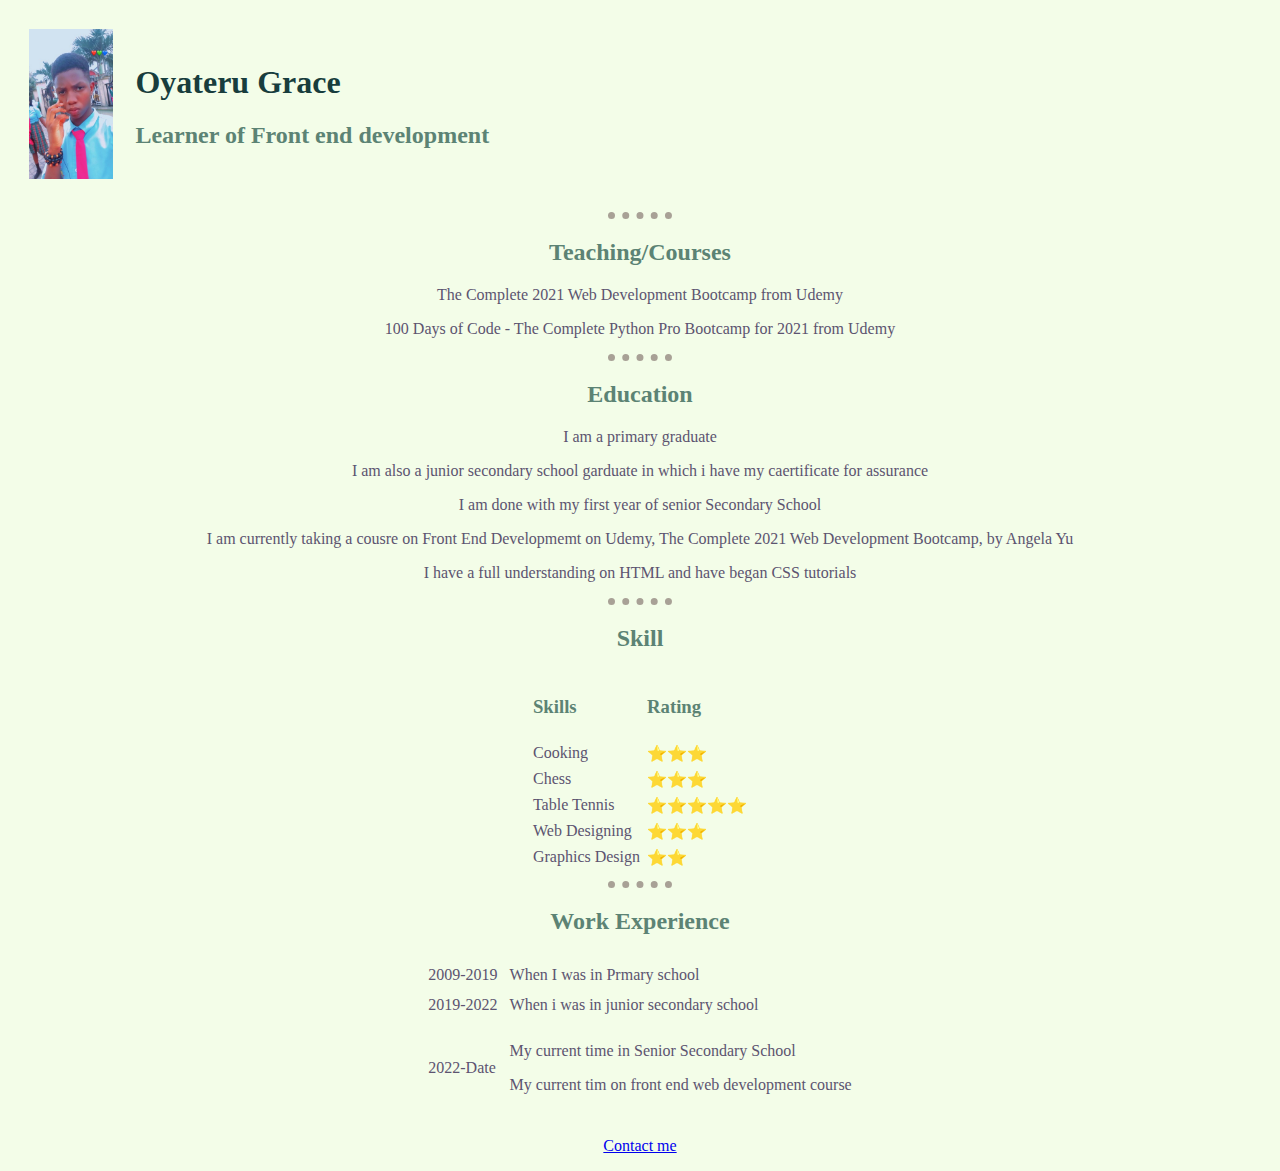
<file: index.html>
<!DOCTYPE html>
<html lang="en">
<head>
    <meta charset="UTF-8">
    <meta name="viewport" content="width=device-width, initial-scale=1.0">
    <title>My CV</title>
    <link rel="stylesheet" href="css/styles.css">
   
</head>
<body>
    <table cellspacing="20">
        <tr>
            <td><img src="./images/31952.jpg" alt="Grace Profile picture" ></td>
            <td>
                <p><h1 >Oyateru Grace</h1></p>
                <p><h2>Learner of Front end development</h2></p>
            </td>
        </tr>
    </table>
    <center>
    <hr/>
    <h2>Teaching/Courses</h2>
       <p> The Complete 2021 Web Development Bootcamp from Udemy</p>
       <p>100 Days of Code - The Complete Python Pro Bootcamp for 2021 from Udemy</p>
    
    <hr/>
    <h2>Education</h2>
    
    <p>I am a primary graduate</p>
    <p>I am also a junior secondary school garduate in which i have my caertificate for assurance</p>
    <p>I am done with my first year of senior Secondary School</p>
    <p>I am currently taking  a cousre on Front End Developmemt on Udemy, The Complete 2021 Web Development Bootcamp, by Angela Yu</p>
    <p>I have a full understanding on HTML and have began CSS tutorials </p>
    <hr/>
    
    <table cellspacing="5">
        <thead><h2>Skill</h2></thead>
        <tbody>
            <tr>
                <td><h3>Skills</h3></td>
                <td><h3>Rating</h3></td>
            </tr>
            <tr>
                <td>Cooking</td>
                <td>⭐⭐⭐</td>
            </tr>
            <tr>
                <td>Chess</td>
                <td>⭐⭐⭐</td>
            </tr>
            <tr>
                <td>Table Tennis</td>
                <td>⭐⭐⭐⭐⭐</td>
            </tr>
            <tr>
                <td>Web Designing</td>
                <td>⭐⭐⭐</td>
            </tr>
            <tr>
                <td>Graphics Design</td>
                <td>⭐⭐</td>
            </tr>
        </tbody>
        
    </table>
    <hr/>
    <table cellspacing="10">
        <thead><h2>Work Experience</h2></thead>

        <tbody >
            <tr>
                <td>2009-2019</td>
                <td>When I was in Prmary school</td>
            </tr>
            <tr>
                <td>2019-2022</td>
                <td>When i was in junior secondary school</td>
            </tr>
            <tr>
                <td><p>2022-Date</p>
                <p></p></td>
                <td>
                    <p>My current time in Senior Secondary School</p> 
                    <p>My current tim on front end web development course</p>
                </td>
            </tr>
        </tbody>
    </table>
    <p><a href="Contact.html">Contact me</a></p>
    
</body>
</html>
</file>
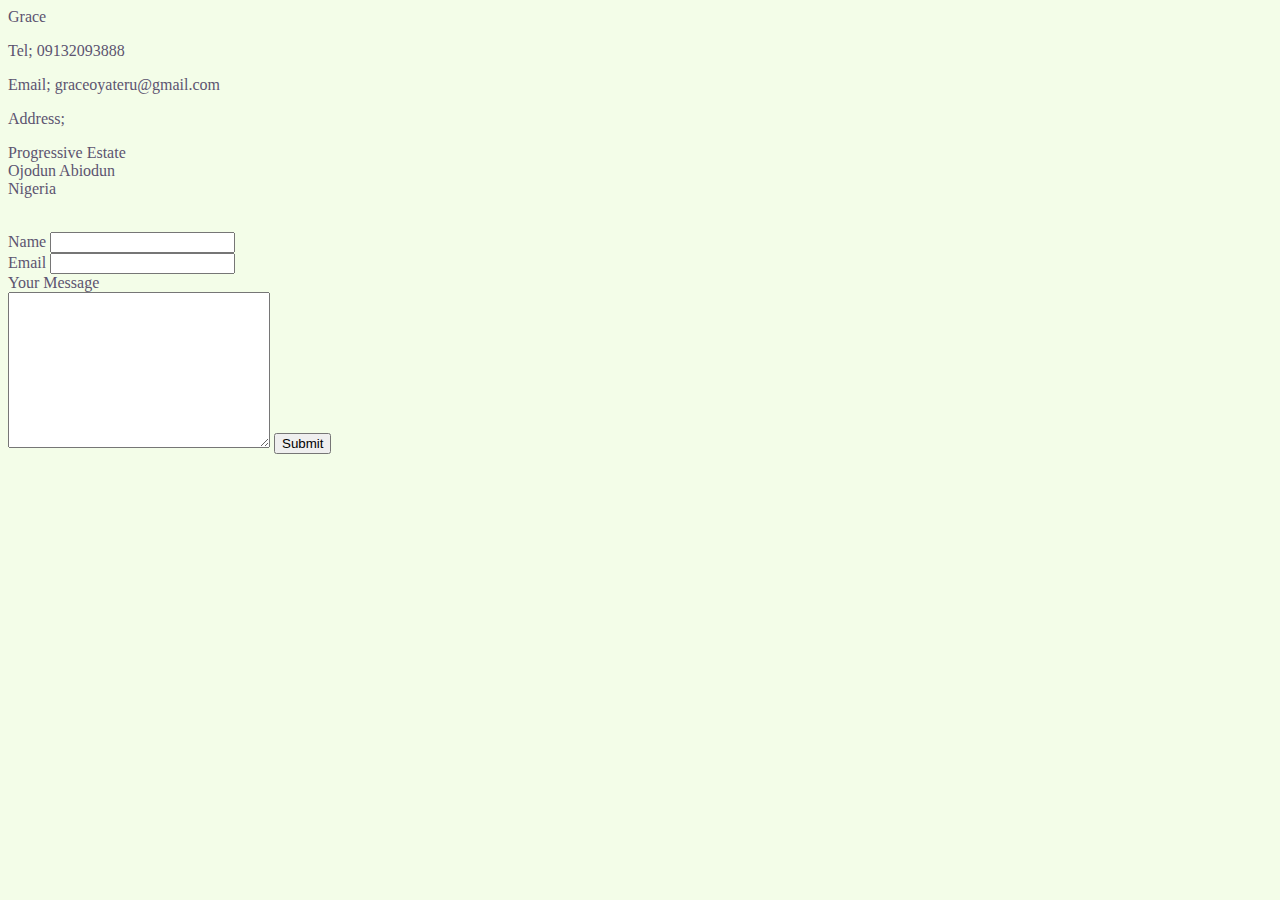
<file: Contact.html>
<!DOCTYPE html>
<html lang="en">
<head>
    <meta charset="UTF-8">
    <meta name="viewport" content="width=device-width, initial-scale=1.0">
    <title>Contact Me</title>
    <link rel="stylesheet" href="css/styles.css">
</head>Grace
<body>

        
        <p>Tel; 09132093888</p>
        <p>Email; graceoyateru@gmail.com</p>
        <p>Address;</p>
        <p>
            Progressive Estate <br/>
            Ojodun Abiodun <br/>
            Nigeria <br/>
        </p>
        <br/>
        <form  action="mailto:info@graceoyateru.com" method="" enctype="text/plain">
            <label>Name</label>
            <input type="text" name="yourName" id=""> <br/>
            <label>Email</label>
            <input type="email" name="youremail" id=""><br/>
            
            <label>Your Message</label> <br/>
            <textarea name=" " id="" cols="30" rows="10"></textarea>
            <input type="submit" name="yourMessage" id="" >
        </form><STYLE></STYLE>
        

</body>
</html>
</file>
<file: css/styles.css>
body {
    background-color: #F3FDE8;
    color:#5C5470;
    font-family: cursive;
}

hr { 
    background-color:none;
    border-color: #A8A196;
    border-style: dotted none none;
    border-width:7px;
    width: 5%;
    
}

img{
    height: 150px;
}

h1 {
    color:#183D3D;
    font-family: serif;
}
h2 {
    color:#5C8374;
    font-family: serif;
}
h3 {
    color:#5C8374;
    font-family: serif; 
}
</file>
